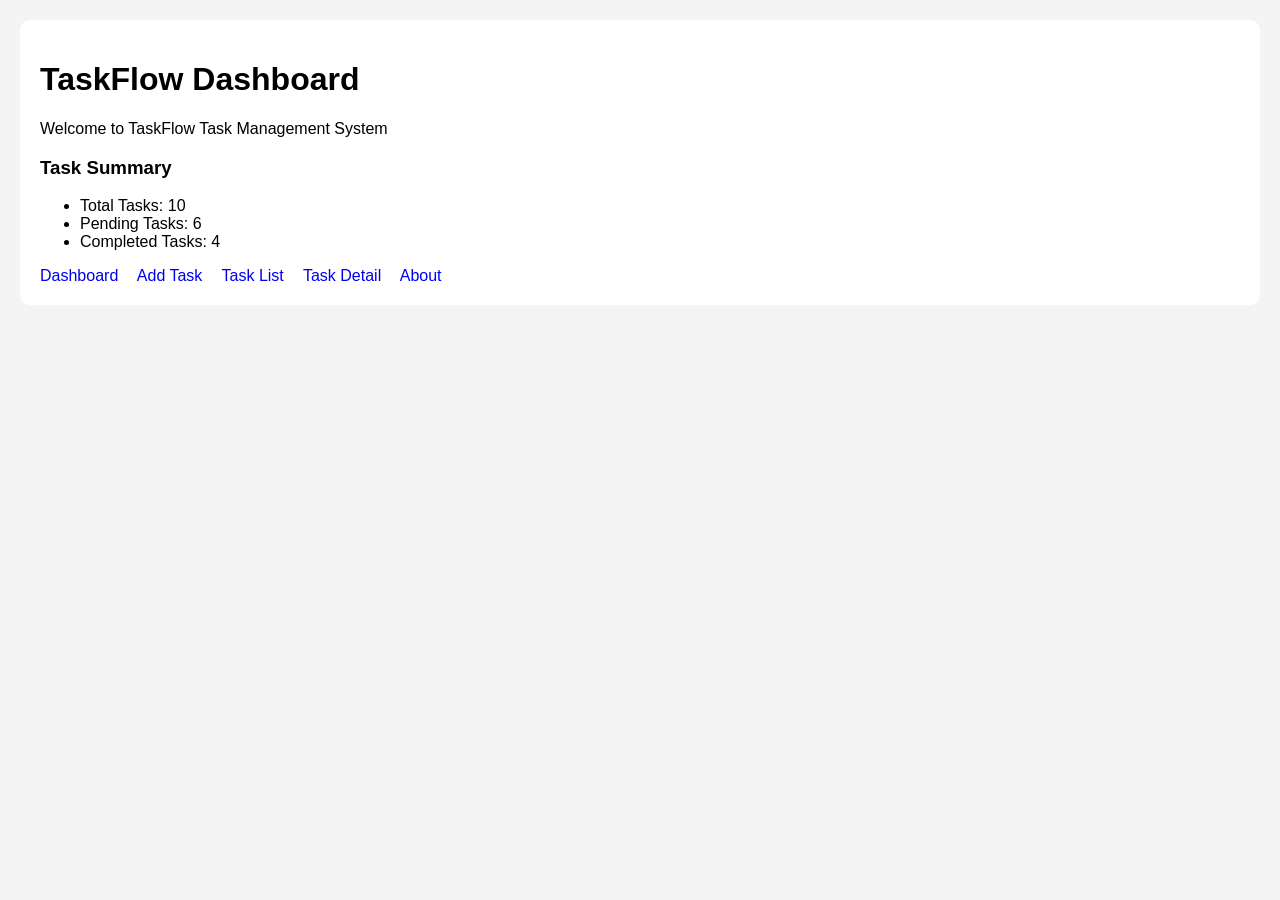
<file: index.html>
<!DOCTYPE html>
<html>
<head>
<title>TaskFlow Dashboard</title>
<link rel="stylesheet" href="style.css">
</head>

<body>

<div class="container">

<h1>TaskFlow Dashboard</h1>

<p>Welcome to TaskFlow Task Management System</p>

<h3>Task Summary</h3>

<ul>
<li>Total Tasks: 10</li>
<li>Pending Tasks: 6</li>
<li>Completed Tasks: 4</li>
</ul>

<nav>
<a href="index.html">Dashboard</a>
<a href="add-task.html">Add Task</a>
<a href="task-list.html">Task List</a>
<a href="task-detail.html">Task Detail</a>
<a href="about.html">About</a>
</nav>

</div>

</body>
</html>
</file>
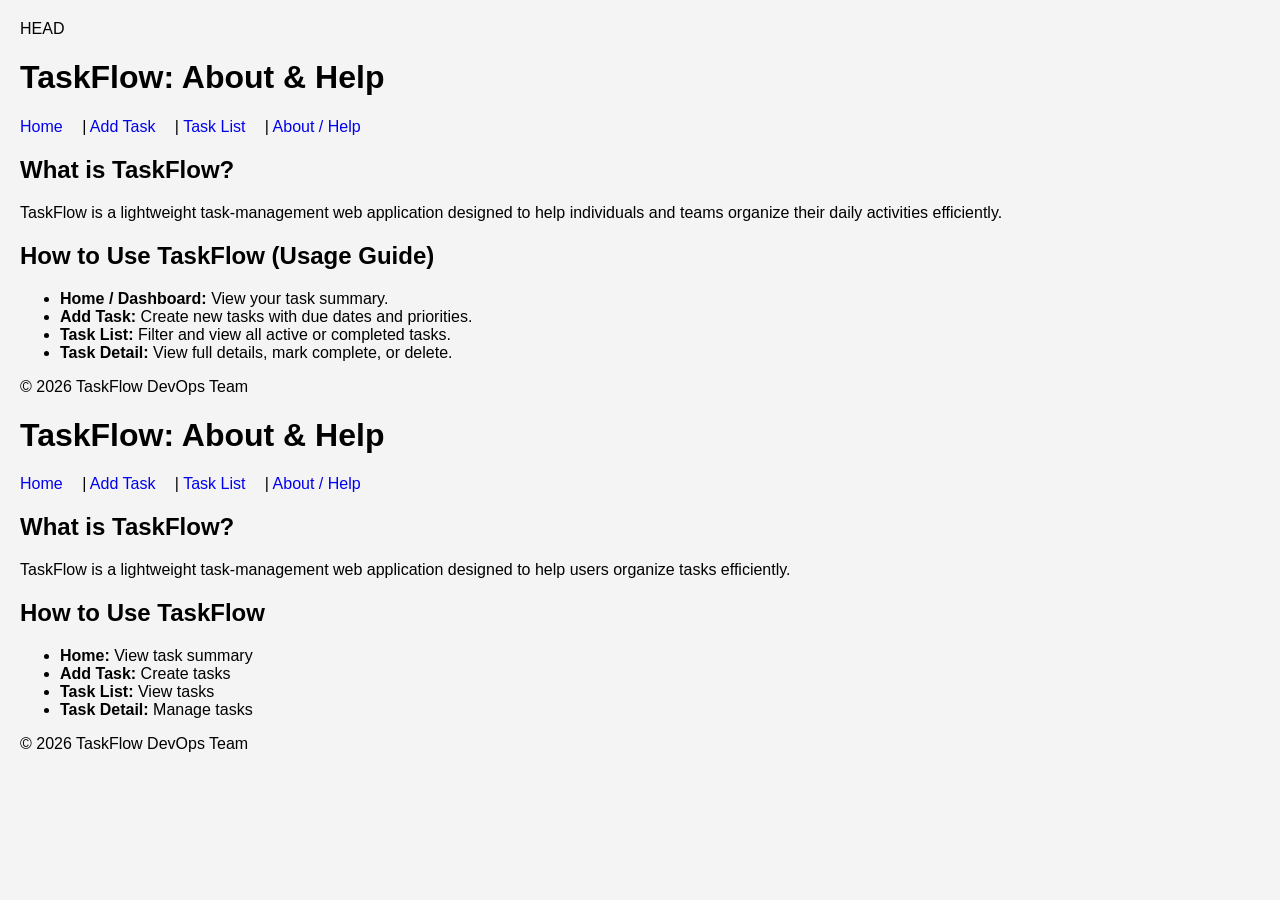
<file: about.html>
<!DOCTYPE html>
<html lang="en">
<head>
    <meta charset="UTF-8">
    <meta name="viewport" content="width=device-width, initial-scale=1.0">
    <title>About / Help - TaskFlow</title>
    <link rel="stylesheet" href="style.css">
</head>
<body>
 HEAD
    <header>
        <h1>TaskFlow: About & Help</h1>
        <nav>
            <a href="index.html">Home</a> |
            <a href="add-task.html">Add Task</a> |
            <a href="task-list.html">Task List</a> |
            <a href="about.html">About / Help</a>
        </nav>
    </header>

    <main>
        <section>
            <h2>What is TaskFlow?</h2>
            <p>
                TaskFlow is a lightweight task-management web application designed
                to help individuals and teams organize their daily activities efficiently.
            </p>
        </section>

        <section>
            <h2>How to Use TaskFlow (Usage Guide)</h2>
            <ul>
                <li><strong>Home / Dashboard:</strong> View your task summary.</li>
                <li><strong>Add Task:</strong> Create new tasks with due dates and priorities.</li>
                <li><strong>Task List:</strong> Filter and view all active or completed tasks.</li>
                <li><strong>Task Detail:</strong> View full details, mark complete, or delete.</li>
            </ul>
        </section>
    </main>

    <footer>
        <p>&copy; 2026 TaskFlow DevOps Team</p>
    </footer>
</body>
</html>


<header>
    <h1>TaskFlow: About & Help</h1>

    <nav>
        <a href="index.html">Home</a> |
        <a href="add-task.html">Add Task</a> |
        <a href="task-list.html">Task List</a> |
        <a href="about.html">About / Help</a>
    </nav>
</header>

<main>

<section>
<h2>What is TaskFlow?</h2>

<p>
TaskFlow is a lightweight task-management web application designed to help users organize tasks efficiently.
</p>

</section>

<section>

<h2>How to Use TaskFlow</h2>

<ul>
<li><strong>Home:</strong> View task summary</li>
<li><strong>Add Task:</strong> Create tasks</li>
<li><strong>Task List:</strong> View tasks</li>
<li><strong>Task Detail:</strong> Manage tasks</li>
</ul>

</section>

</main>

<footer>
<p>&copy; 2026 TaskFlow DevOps Team</p>
</footer>

</body>
</html>
</file>
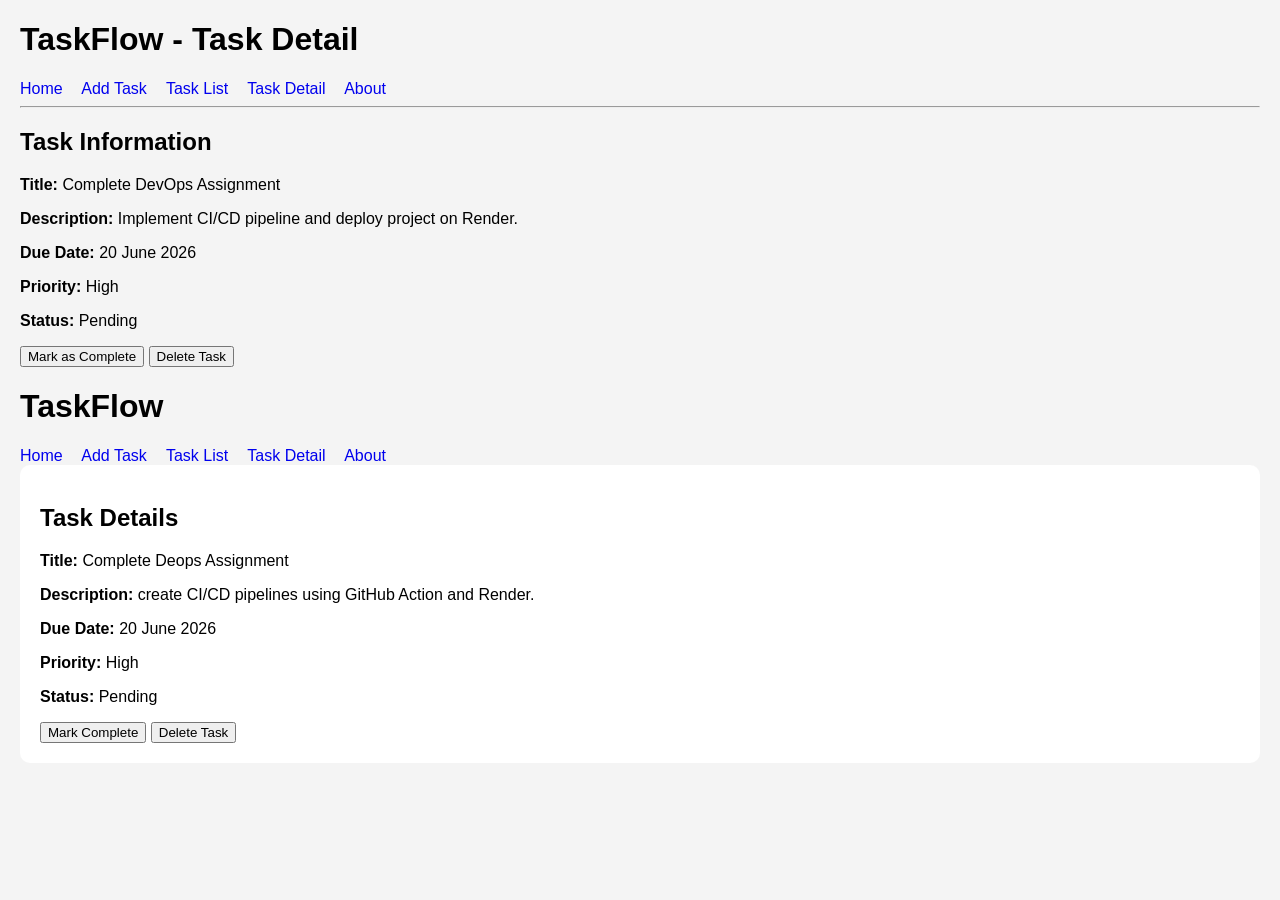
<file: task-detail.html>
<!DOCTYPE html>
<html>
<head>
    <title>Task Detail</title>
    <link rel="stylesheet" href="style.css">
</head>

<body>

<h1>TaskFlow - Task Detail</h1>

<nav>
    <a href="index.html">Home</a>
    <a href="add-task.html">Add Task</a>
    <a href="task-list.html">Task List</a>
    <a href="task-detail.html">Task Detail</a>
    <a href="about.html">About</a>
</nav>

<hr>

<h2>Task Information</h2>

<p><strong>Title:</strong> Complete DevOps Assignment</p>

<p><strong>Description:</strong>
Implement CI/CD pipeline and deploy project on Render.
</p>

<p><strong>Due Date:</strong> 20 June 2026</p>

<p><strong>Priority:</strong> High</p>

<p><strong>Status:</strong> Pending</p>

<button>Mark as Complete</button>

<button>Delete Task</button>

</body>
<!Doctype html>
<html>

<head>
    <title>Task Detail</title>
    <link rel="stylesheet"href="style.css">
</head>

<body>
<header>
<h1>TaskFlow</h1>
<nav>
<a href="index.html">Home</a>
<a href="add-task.html">Add Task</a>
<a href="task-list.html">Task List</a>
<a href="task-detail.html">Task Detail</a>
<a href="about.html">About</a>
</nav>

</header>

<div class="container">
<div class="card">
<h2>Task Details</h2>
<p><b>Title:</b> Complete Deops Assignment</p>
<p><b>Description:</b>
create CI/CD pipelines using GitHub Action and Render.</p>
<p><b>Due Date:</b> 20 June 2026</p>
<p><b>Priority:</b> High</p>
<p><b>Status:</b> Pending</p>
<button>Mark Complete</button>
<button>Delete Task</button>
</div>

</div>

</body>
</html>
</file>
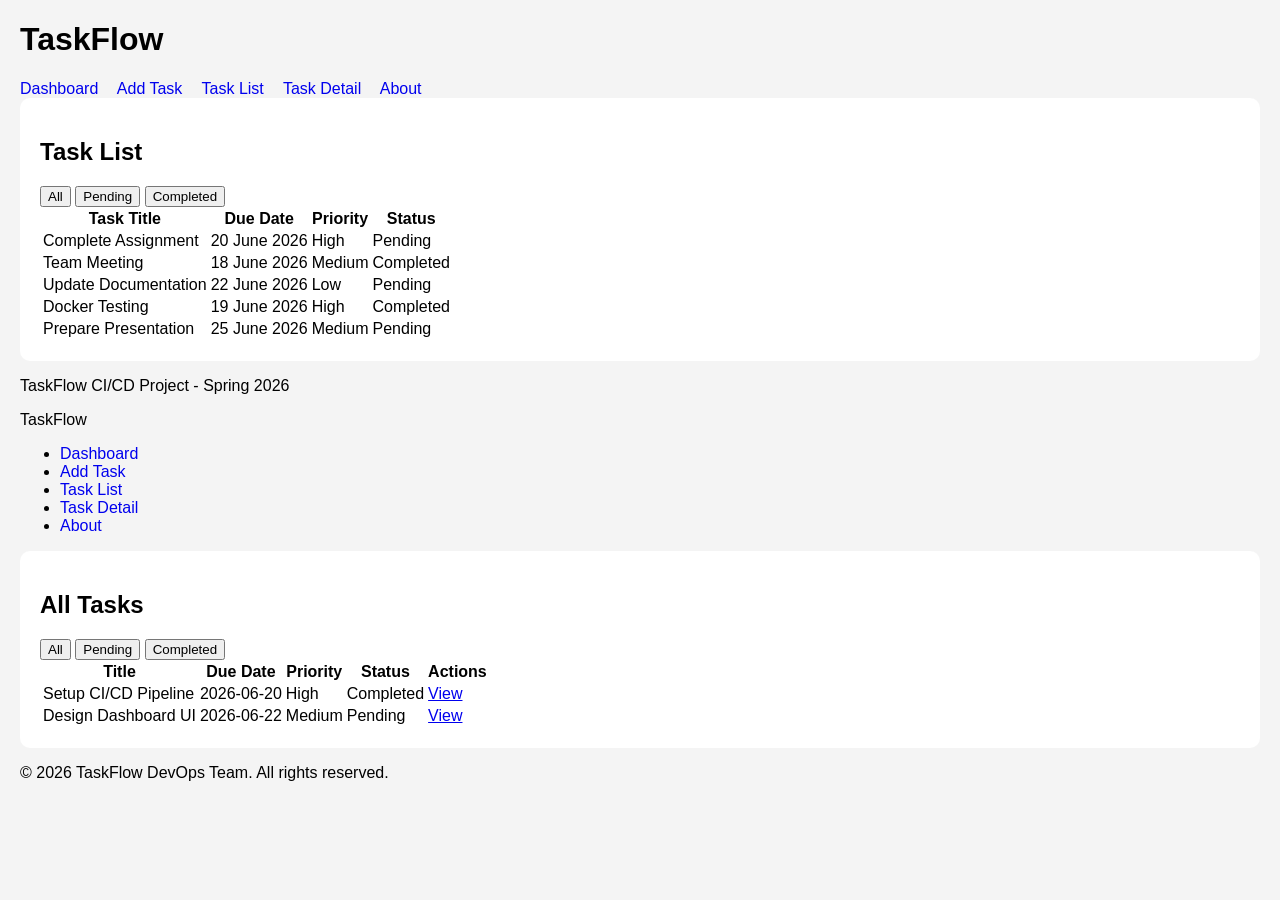
<file: task-list.html>
<!DOCTYPE html>
<html lang="en">
<head>
    <meta charset="UTF-8">
    <meta name="viewport" content="width=device-width, initial-scale=1.0">
    <title>TaskFlow - Task List</title>
    <link rel="stylesheet" href="style.css">
</head>
<body>
<header>
    <h1>TaskFlow</h1>
    <nav>
        <a href="index.html">Dashboard</a>
        <a href="add-task.html">Add Task</a>
        <a href="task-list.html">Task List</a>
        <a href="task-detail.html">Task Detail</a>
        <a href="about.html">About</a>
    </nav>
</header>

<div class="container">

    <h2>Task List</h2>

    <div class="filters">
        <button>All</button>
        <button>Pending</button>
        <button>Completed</button>
    </div>

    <table>
        <thead>
            <tr>
                <th>Task Title</th>
                <th>Due Date</th>
                <th>Priority</th>
                <th>Status</th>
            </tr>
        </thead>

        <tbody>
            <tr>
                <td>Complete Assignment</td>
                <td>20 June 2026</td>
                <td>High</td>
                <td>Pending</td>
            </tr>

            <tr>
                <td>Team Meeting</td>
                <td>18 June 2026</td>
                <td>Medium</td>
                <td>Completed</td>
            </tr>

            <tr>
                <td>Update Documentation</td>
                <td>22 June 2026</td>
                <td>Low</td>
                <td>Pending</td>
            </tr>

            <tr>
                <td>Docker Testing</td>
                <td>19 June 2026</td>
                <td>High</td>
                <td>Completed</td>
            </tr>

            <tr>
                <td>Prepare Presentation</td>
                <td>25 June 2026</td>
                <td>Medium</td>
                <td>Pending</td>
            </tr>
        </tbody>
    </table>

</div>

<footer>
    <p>TaskFlow CI/CD Project - Spring 2026</p>
</footer>
    <header>
        <nav>
            <div class="logo">TaskFlow</div>
            <ul class="nav-links">
                <li><a href="index.html">Dashboard</a></li>
                <li><a href="add-task.html">Add Task</a></li>
                <li><a href="task-list.html" class="active">Task List</a></li>
                <li><a href="task-detail.html">Task Detail</a></li>
                <li><a href="about.html">About</a></li>
            </ul>
        </nav>
    </header>

    <main class="container">
        <section class="list-header">
            <h1>All Tasks</h1>
            <div class="filter-buttons">
                <button class="btn active">All</button>
                <button class="btn">Pending</button>
                <button class="btn">Completed</button>
            </div>
        </section>

        <section class="table-responsive">
            <table class="task-table">
                <thead>
                    <tr>
                        <th>Title</th>
                        <th>Due Date</th>
                        <th>Priority</th>
                        <th>Status</th>
                        <th>Actions</th>
                    </tr>
                </thead>
                <tbody>
                    <tr>
                        <td>Setup CI/CD Pipeline</td>
                        <td>2026-06-20</td>
                        <td><span class="badge high">High</span></td>
                        <td><span class="status complete">Completed</span></td>
                        <td><a href="task-detail.html" class="view-link">View</a></td>
                    </tr>
                    <tr>
                        <td>Design Dashboard UI</td>
                        <td>2026-06-22</td>
                        <td><span class="badge medium">Medium</span></td>
                        <td><span class="status pending">Pending</span></td>
                        <td><a href="task-detail.html" class="view-link">View</a></td>
                    </tr>
                </tbody>
            </table>
        </section>
    </main>

    <footer>
        <p>&copy; 2026 TaskFlow DevOps Team. All rights reserved.</p>
    </footer>
</body>
</html>
</file>
<file: style.css>
body{
    font-family: Arial, sans-serif;
    background:#f4f4f4;
    margin:20px;
}

.container{
    background:white;
    padding:20px;
    border-radius:10px;
}

nav a{
    margin-right:15px;
    text-decoration:none;
}
</file>
